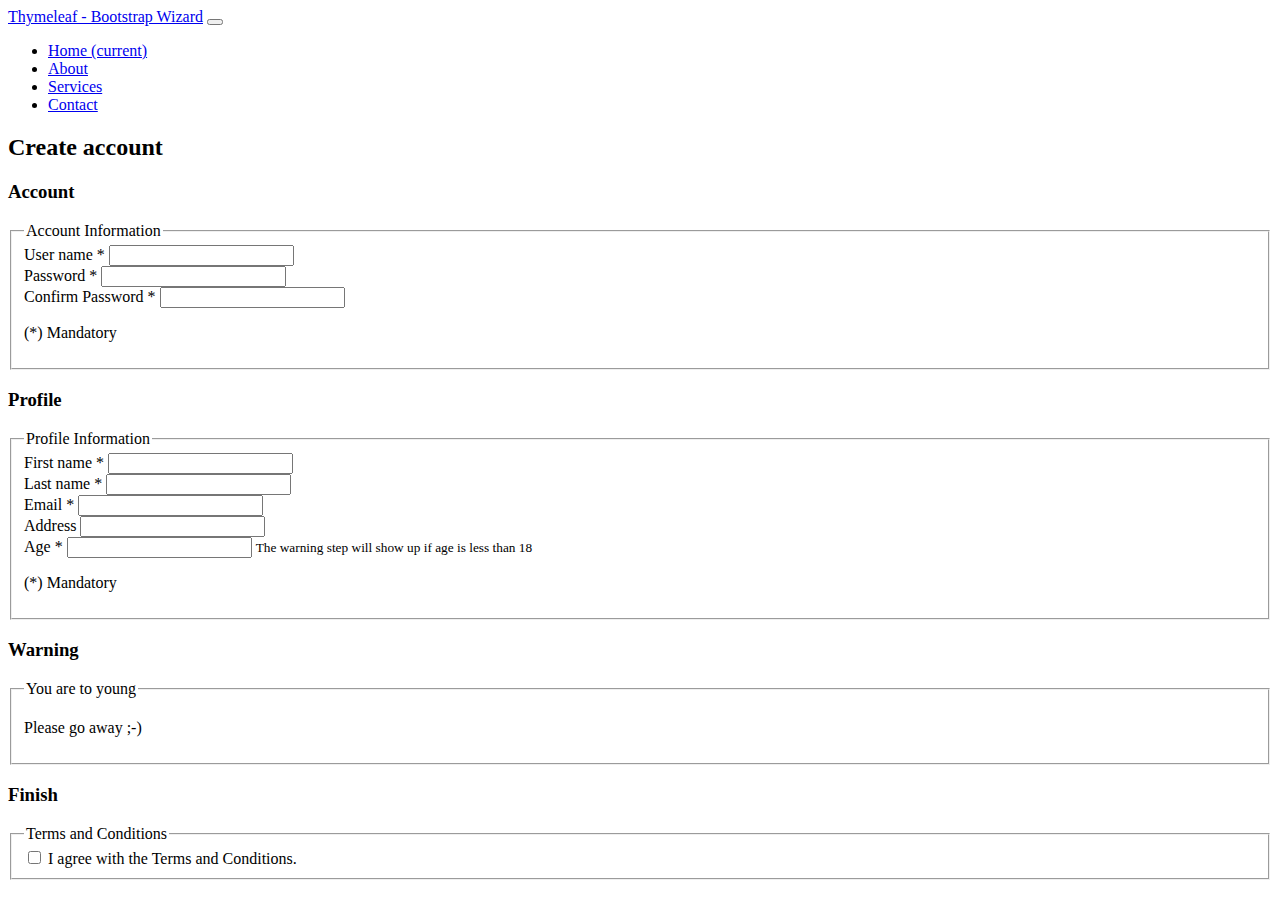
<file: src/main/resources/templates/index.html>
<!DOCTYPE HTML>
<html lang="en" xmlns:th="http://www.thymeleaf.org">
<head>
    <meta charset="UTF-8"/>
    <title>Spring Boot Thymeleaf Application - Bootstrap Wizard</title>

    <link th:rel="stylesheet" th:href="@{/webjars/bootstrap/4.5.3/css/bootstrap.min.css} "/>
    <link th:rel="stylesheet" th:href="@{/assets/jquery-steps/jquery.steps.css} "/>
</head>
<body>

<!-- Navigation -->
<nav class="navbar navbar-expand-lg navbar-dark bg-dark static-top">
    <div class="container">
        <a class="navbar-brand" href="/">Thymeleaf - Bootstrap Wizard</a>
        <button class="navbar-toggler" type="button" data-toggle="collapse" data-target="#navbarResponsive"
                aria-controls="navbarResponsive"
                aria-expanded="false" aria-label="Toggle navigation">
            <span class="navbar-toggler-icon"></span>
        </button>
        <div class="collapse navbar-collapse" id="navbarResponsive">
            <ul class="navbar-nav ml-auto">
                <li class="nav-item active">
                    <a class="nav-link" href="#">Home
                        <span class="sr-only">(current)</span>
                    </a>
                </li>
                <li class="nav-item">
                    <a class="nav-link" href="#">About</a>
                </li>
                <li class="nav-item">
                    <a class="nav-link" href="#">Services</a>
                </li>
                <li class="nav-item">
                    <a class="nav-link" href="#">Contact</a>
                </li>
            </ul>
        </div>
    </div>
</nav>

<div class="container">

    <div class="row">
        <div class="col">
            <h2 class="mt-5">Create account</h2>

            <form id="example-advanced-form" action="/account" method="post" th:object="${account}">
                <h3>Account</h3>
                <fieldset>
                    <legend>Account Information</legend>

                    <div class="row">
                        <div class="col-5">
                            <div class="form-group">
                                <label for="userName-2">User name *</label>
                                <input id="userName-2" name="username" th:field="*{username}" type="text"
                                       class="form-control required" autocomplete="off">
                            </div>

                            <div class="form-group">
                                <label for="password-2">Password *</label>
                                <input id="password-2" name="password" th:field="*{password}" type="text"
                                       class="form-control required" autocomplete="off">
                            </div>

                            <div class="form-group">
                                <label for="confirm-2">Confirm Password *</label>
                                <input id="confirm-2" name="confirm" type="text" class="form-control required"
                                       autocomplete="off">
                            </div>
                        </div>
                    </div>
                    <p>(*) Mandatory</p>
                </fieldset>

                <h3>Profile</h3>
                <fieldset>
                    <legend>Profile Information</legend>

                    <div class="row">
                        <div class="col-5">
                            <div class="form-group">
                                <label for="name-2">First name *</label>
                                <input id="name-2" name="name" th:field="*{name}" type="text"
                                       class="form-control required" autocomplete="off">
                            </div>

                            <div class="form-group">
                                <label for="surname-2">Last name *</label>
                                <input id="surname-2" name="surname" th:field="*{surname}" type="text"
                                       class="form-control required" autocomplete="off">
                            </div>

                            <div class="form-group">
                                <label for="email-2">Email *</label>
                                <input id="email-2" name="email" th:field="*{email}" type="text"
                                       class="form-control required email" autocomplete="off">
                            </div>

                            <div class="form-group">
                                <label for="address-2">Address</label>
                                <input id="address-2" name="address" th:field="*{address}" type="text"
                                       class="form-control" autocomplete="off">
                            </div>

                            <div class="form-group">
                                <label for="age-2">Age *</label>
                                <input id="age-2" name="age" type="text" th:field="*{age}"
                                       class="form-control required number" autocomplete="off">
                                <small class="form-text text-muted">The warning step will show up if age is less than
                                    18</small>
                            </div>
                        </div>
                    </div>
                    <p>(*) Mandatory</p>
                </fieldset>

                <h3>Warning</h3>
                <fieldset>
                    <legend>You are to young</legend>

                    <p>Please go away ;-)</p>
                </fieldset>

                <h3>Finish</h3>
                <fieldset>
                    <legend>Terms and Conditions</legend>

                    <input id="acceptTerms-2" name="acceptTerms" th:field="*{termsAccepted}" type="checkbox"
                           class="required"> <label
                        for="acceptTerms-2">I agree with the Terms and Conditions.</label>
                </fieldset>
            </form>

        </div>
    </div>
</div>


<script th:src="@{/webjars/jquery/jquery.min.js}"></script>
<script th:src="@{/webjars/popper.js/umd/popper.min.js}"></script>
<script th:src="@{/webjars/bootstrap/js/bootstrap.min.js}"></script>
<script th:src="@{assets/jquery-steps/jquery.steps.min.js}"></script>
<script th:src="@{assets/jquery-validate/jquery.validate.min.js}"></script>

<script>
    var form = $("#example-advanced-form").show();

    form.steps({
        headerTag: "h3",
        bodyTag: "fieldset",
        transitionEffect: "slideLeft",
        onStepChanging: function (event, currentIndex, newIndex) {
            // Allways allow previous action even if the current form is not valid!
            if (currentIndex > newIndex) {
                return true;
            }
            // Forbid next action on "Warning" step if the user is to young
            if (newIndex === 3 && Number($("#age-2").val()) < 18) {
                return false;
            }
            // Needed in some cases if the user went back (clean up)
            if (currentIndex < newIndex) {
                // To remove error styles
                form.find(".body:eq(" + newIndex + ") label.error").remove();
                form.find(".body:eq(" + newIndex + ") .error").removeClass("error");
            }
            form.validate().settings.ignore = ":disabled,:hidden";
            return form.valid();
        },
        onStepChanged: function (event, currentIndex, priorIndex) {
            // Used to skip the "Warning" step if the user is old enough.
            if (currentIndex === 2 && Number($("#age-2").val()) >= 18) {
                form.steps("next");
            }
            // Used to skip the "Warning" step if the user is old enough and wants to the previous step.
            if (currentIndex === 2 && priorIndex === 3) {
                form.steps("previous");
            }
        },
        onFinishing: function (event, currentIndex) {
            form.validate().settings.ignore = ":disabled";
            return form.valid();
        },
        onFinished: function (event, currentIndex) {
            form.submit();
        }
    }).validate({
        errorPlacement: function errorPlacement(error, element) {
            element.before(error);
        },
        rules: {
            confirm: {
                equalTo: "#password-2"
            }
        }
    });
</script>

</body>
</html>
</file>
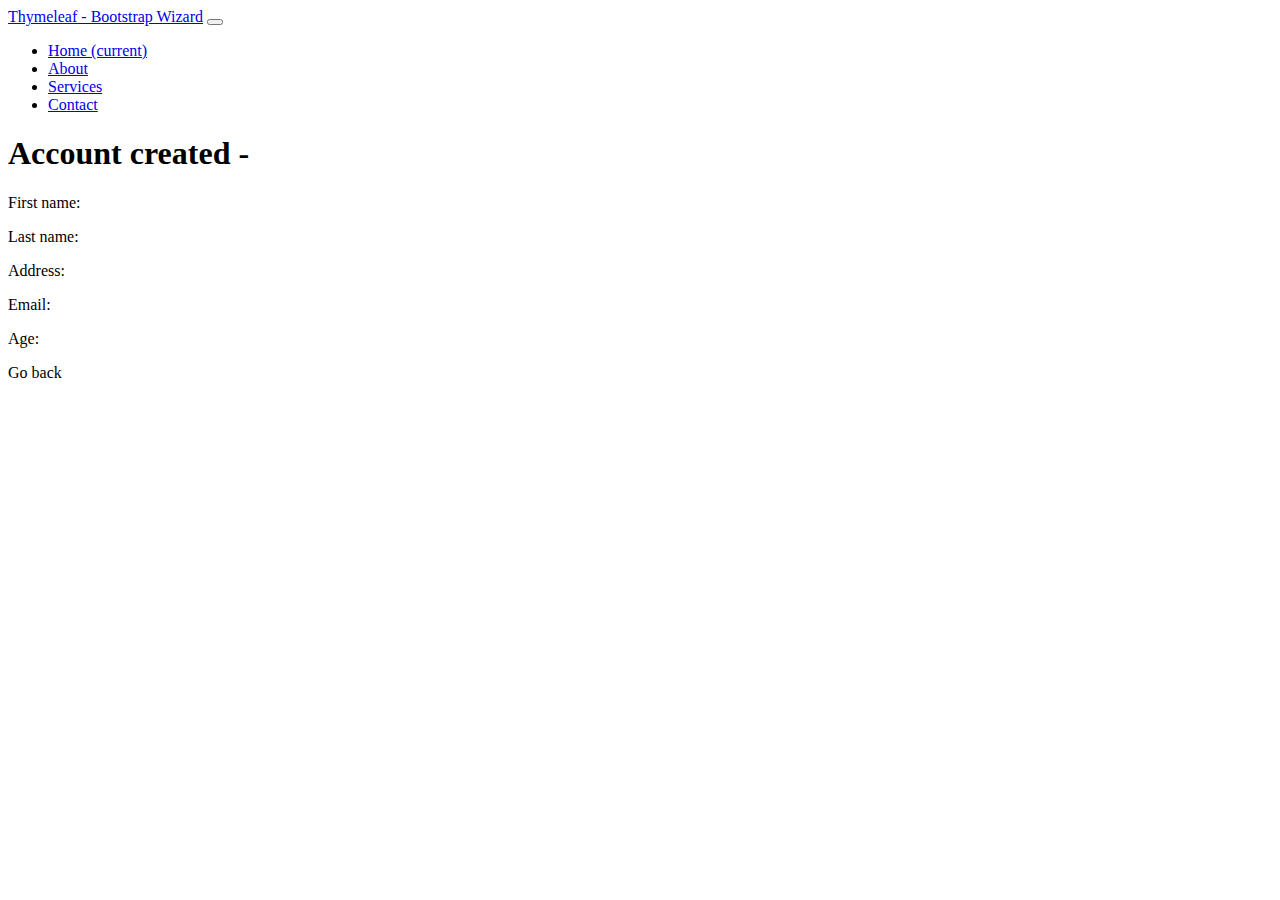
<file: src/main/resources/templates/saved.html>
<!DOCTYPE HTML>
<html lang="en" xmlns:th="http://www.thymeleaf.org">
<head>
    <meta charset="UTF-8"/>
    <title>Spring Boot Thymeleaf Application - Bootstrap Wizard</title>

    <link th:rel="stylesheet" th:href="@{webjars/bootstrap/4.5.3/css/bootstrap.min.css} "/>
</head>
<body>

<!-- Navigation -->
<nav class="navbar navbar-expand-lg navbar-dark bg-dark static-top">
    <div class="container">
        <a class="navbar-brand" href="/">Thymeleaf - Bootstrap Wizard</a>
        <button class="navbar-toggler" type="button" data-toggle="collapse" data-target="#navbarResponsive"
                aria-controls="navbarResponsive"
                aria-expanded="false" aria-label="Toggle navigation">
            <span class="navbar-toggler-icon"></span>
        </button>
        <div class="collapse navbar-collapse" id="navbarResponsive">
            <ul class="navbar-nav ml-auto">
                <li class="nav-item active">
                    <a class="nav-link" href="#">Home
                        <span class="sr-only">(current)</span>
                    </a>
                </li>
                <li class="nav-item">
                    <a class="nav-link" href="#">About</a>
                </li>
                <li class="nav-item">
                    <a class="nav-link" href="#">Services</a>
                </li>
                <li class="nav-item">
                    <a class="nav-link" href="#">Contact</a>
                </li>
            </ul>
        </div>
    </div>
</nav>

<div class="container">
    <h1 class="mt-4">Account created - <strong th:text="${account.username}"></strong></h1>
    <p>First name: <strong th:text="${account.name}"></strong></p>
    <p>Last name: <strong th:text="${account.surname}"></strong></p>
    <p>Address: <strong th:text="${account.address}"></strong></p>
    <p>Email: <strong th:text="${account.email}"></strong></p>
    <p>Age: <strong th:text="${account.age}"></strong></p>

    <a th:href="@{/}" class="btn btn-primary">Go back</a>
</div>

</body>
</html>
</file>
